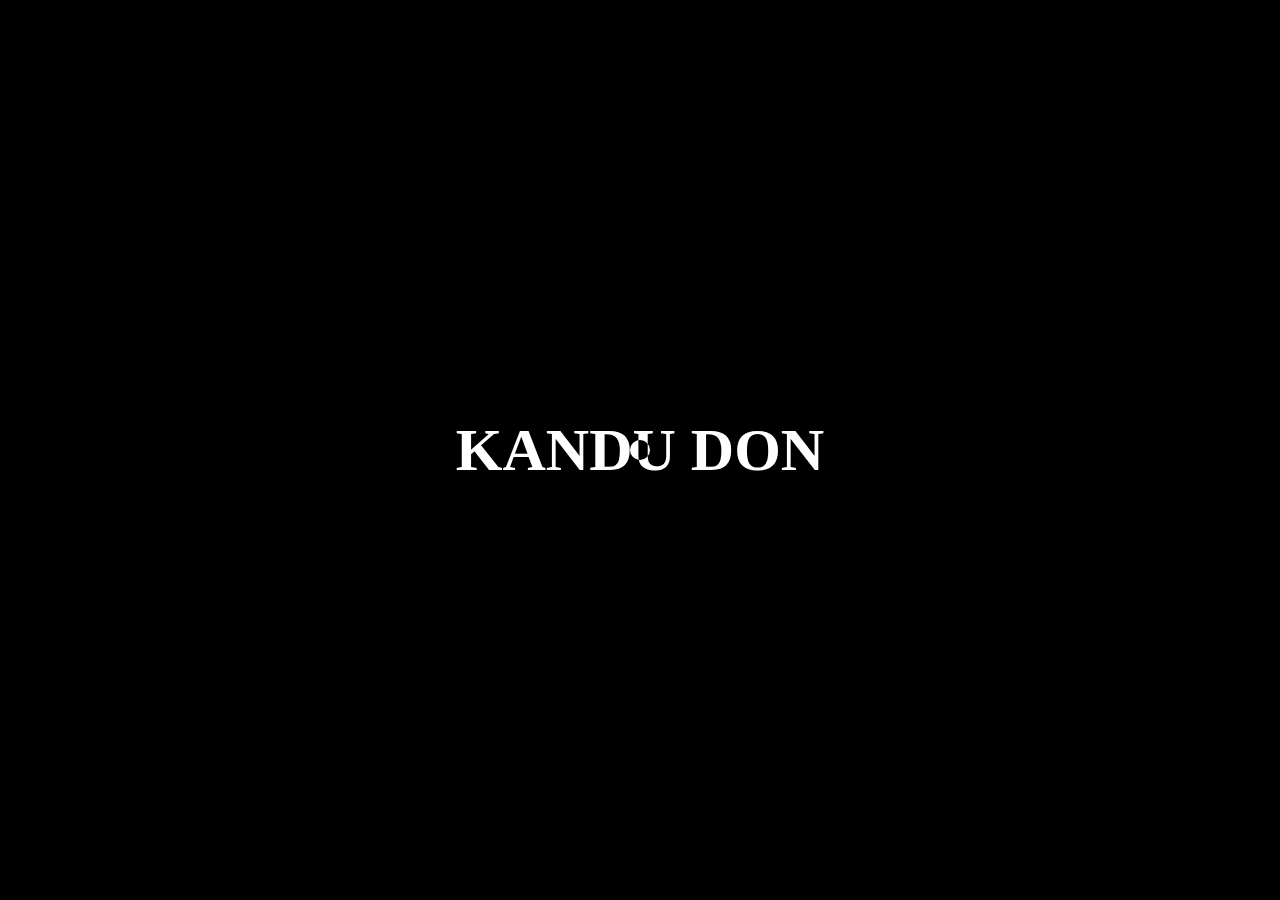
<file: cursor/index.html>
<!DOCTYPE html>
<html lang="en">
<head>

    <meta charset="UTF-8">
    <meta name="viewport" content="width=device-width, initial-scale=1.0">
    <title>Document</title>
    <link rel="stylesheet" href="style.css">
    
</head>

<body>

    <div class="main">
        <div class="cursor"></div>
        <h2>KANDU DON</h2>
    </div>

    <script src="script.js"></script>

</body>

</html>
</file>
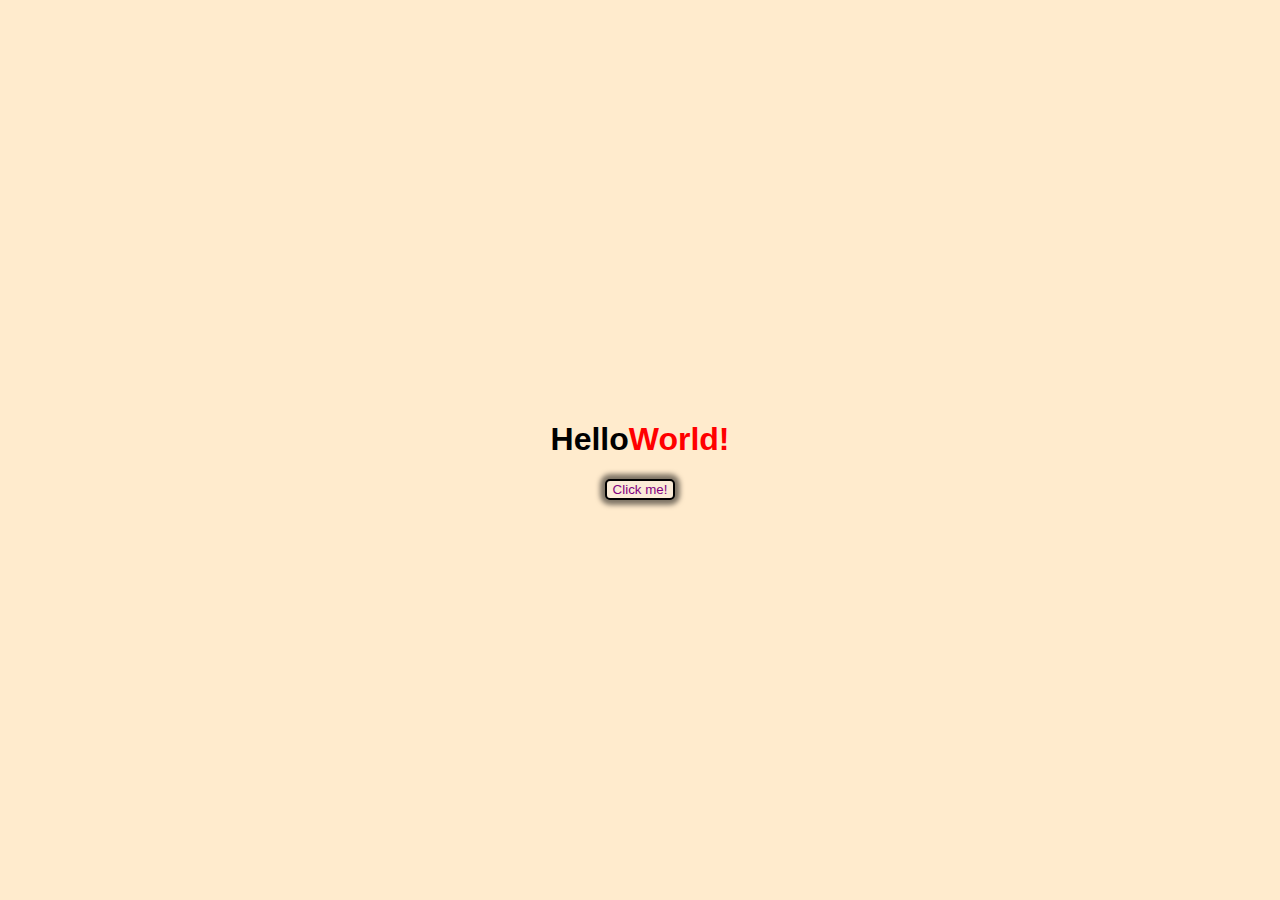
<file: hello-application/index.html>
<!DOCTYPE html>
<html lang="en">
<head>
    <meta charset="UTF-8">
    <meta name="viewport" content="width=device-width, initial-scale=1.0">
    <title>Hello application</title>
    <link rel="stylesheet" href="style.css">
</head>
<body> 
    <div class="container">
        <h1>Hello<span>World!</span></h1>
        <button>Click me!</button>
    </div>
    <script src="script.js"></script>
</body>
</html>
</file>
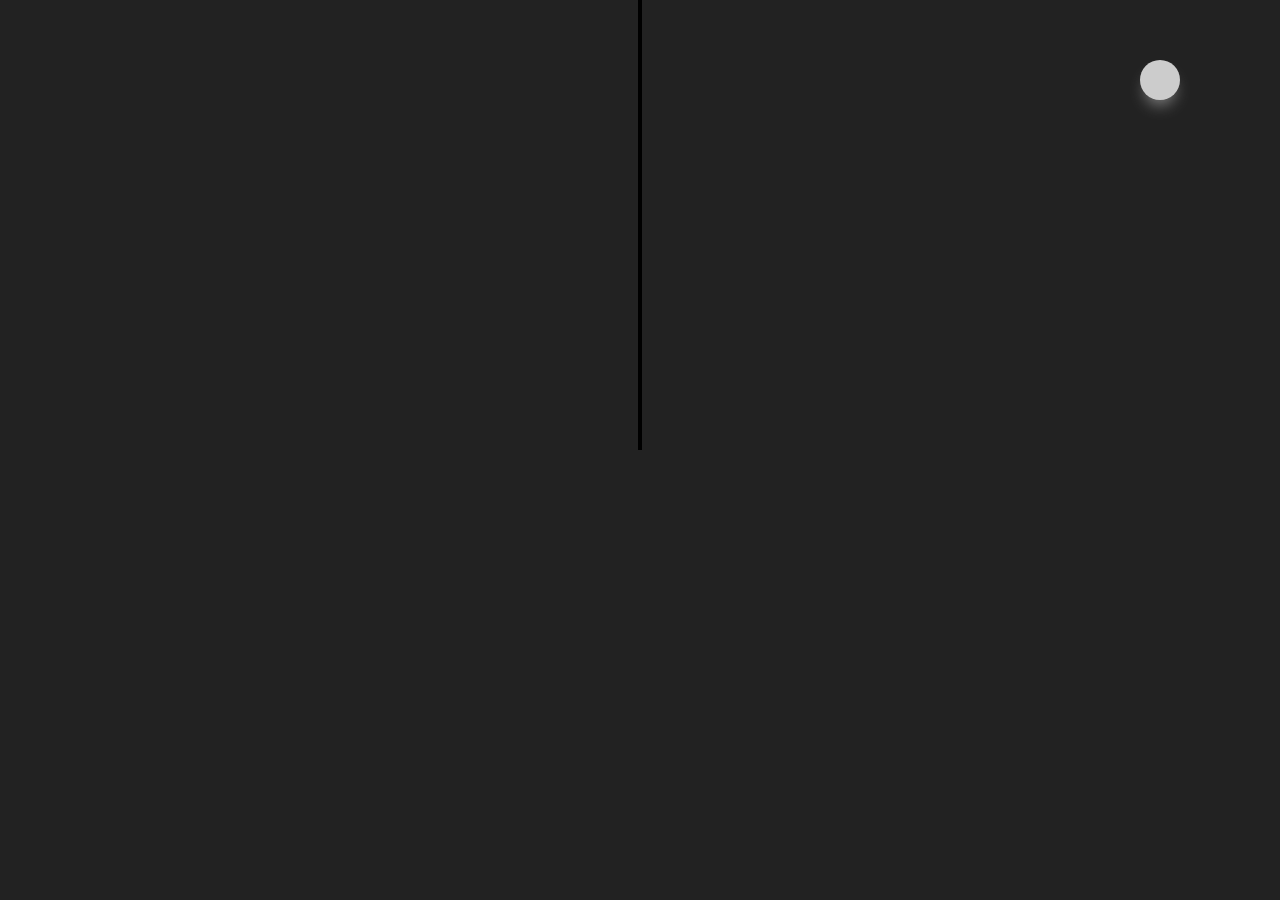
<file: light-on-off/index.html>
<!DOCTYPE html>
<html lang="en">
<head>
    <meta charset="UTF-8">
    <meta name="viewport" content="width=device-width, initial-scale=1.0">
    <title>Light on off Project</title>
    <link rel="stylesheet" href="style.css"/>
    <link rel="stylesheet" href="https://cdnjs.cloudflare.com/ajax/libs/font-awesome/6.5.2/css/all.min.css" integrity="sha512-SnH5WK+bZxgPHs44uWIX+LLJAJ9/2PkPKZ5QiAj6Ta86w+fsb2TkcmfRyVX3pBnMFcV7oQPJkl9QevSCWr3W6A==" crossorigin="anonymous" referrerpolicy="no-referrer" />
</head>
<body>
    
    <div class="light">
        <div class="wire"></div>
        <div class="bulb">
            <i class="fa-solid fa-lightbulb"></i>
        </div>
        <div class="button">
            <i class="fa-solid fa-power-off"></i>
        </div>
    </div>

    <script src="script.js"></script>

</body>
</html>
</file>
<file: cursor/style.css>
*{
    padding: 0;
    margin: 0;
    box-sizing: border-box;
}

html, body{
    height: 100%;
    width: 100%;
    background-color: black;
    color: white;
    cursor: none;
}

.main{
    width: 100%;
    height: 100%;
    display: flex;
    justify-content: center;
    align-items: center;
}

.cursor{
    width: 20px;
    height: 20px;
    border-radius: 50%;
    background-color: white;
    position: absolute;
    mix-blend-mode: difference;
}

h2{
    font-size: 60px;
    font-weight: 800;
}
</file>
<file: hello-application/style.css>
body{
    padding: 0;
    margin: 0;
    font-family: sans-serif;
    display: flex;
    justify-content: center;
    align-items: center;
    height: 100vh;
    width: 100%;
    background-color: blanchedalmond;
    text-align: center;
}

span{
    color: red;
}

button{
    background-color: antiquewhite;
    color: purple;
    border: 2px solid black;
    box-shadow: 0 0 5px 5px rgba(0,0,0,0.5);
    border-radius: 5px;
    cursor: pointer;
    transition: 2s;
}

button:hover{
    background-color: aquamarine;
    color: black;
}
</file>
<file: light-on-off/style.css>
*{
    margin: 0;
    padding: 0;
    box-sizing: border-box;
}

body{
    display: flex;
    justify-content: center;
    align-items: center;
    min-height: 100vh;
    background: #222;
}

.wire{
    position: absolute;
    left: calc(50% - 2px);
    bottom: 50%;
    height: 60vh;
    width: 4px;
    background: #000;
    z-index: 1;
}

.bulb{
    position: relative;
    width: 80px;
    height: 80px;
    background: transparent;
    z-index: 2;
}

.bulb i{
    position: absolute;
    font-size: 4rem;
    color: #444;
    top: 50%;
    left: 50%;
    transform: translate(-50%,-50%) rotate(180deg);
}

.button{
    position: absolute;
    top: 60px;
    right: 100px;
    width: 40px;
    height: 40px;
    background: #ccc;
    border-radius: 50%;
    display: flex;
    justify-content: center;
    align-items: center;
    cursor: pointer;
    box-shadow: 0px 10px 15px -5px gray;
}

.button i{
    font-size: 1.5rem;
}

body.on{
    background: radial-gradient(#555,#111);
}

.on .button{
    background-color: #4caf50;
}

.on .bulb i{
    color: yellow;
}
</file>
